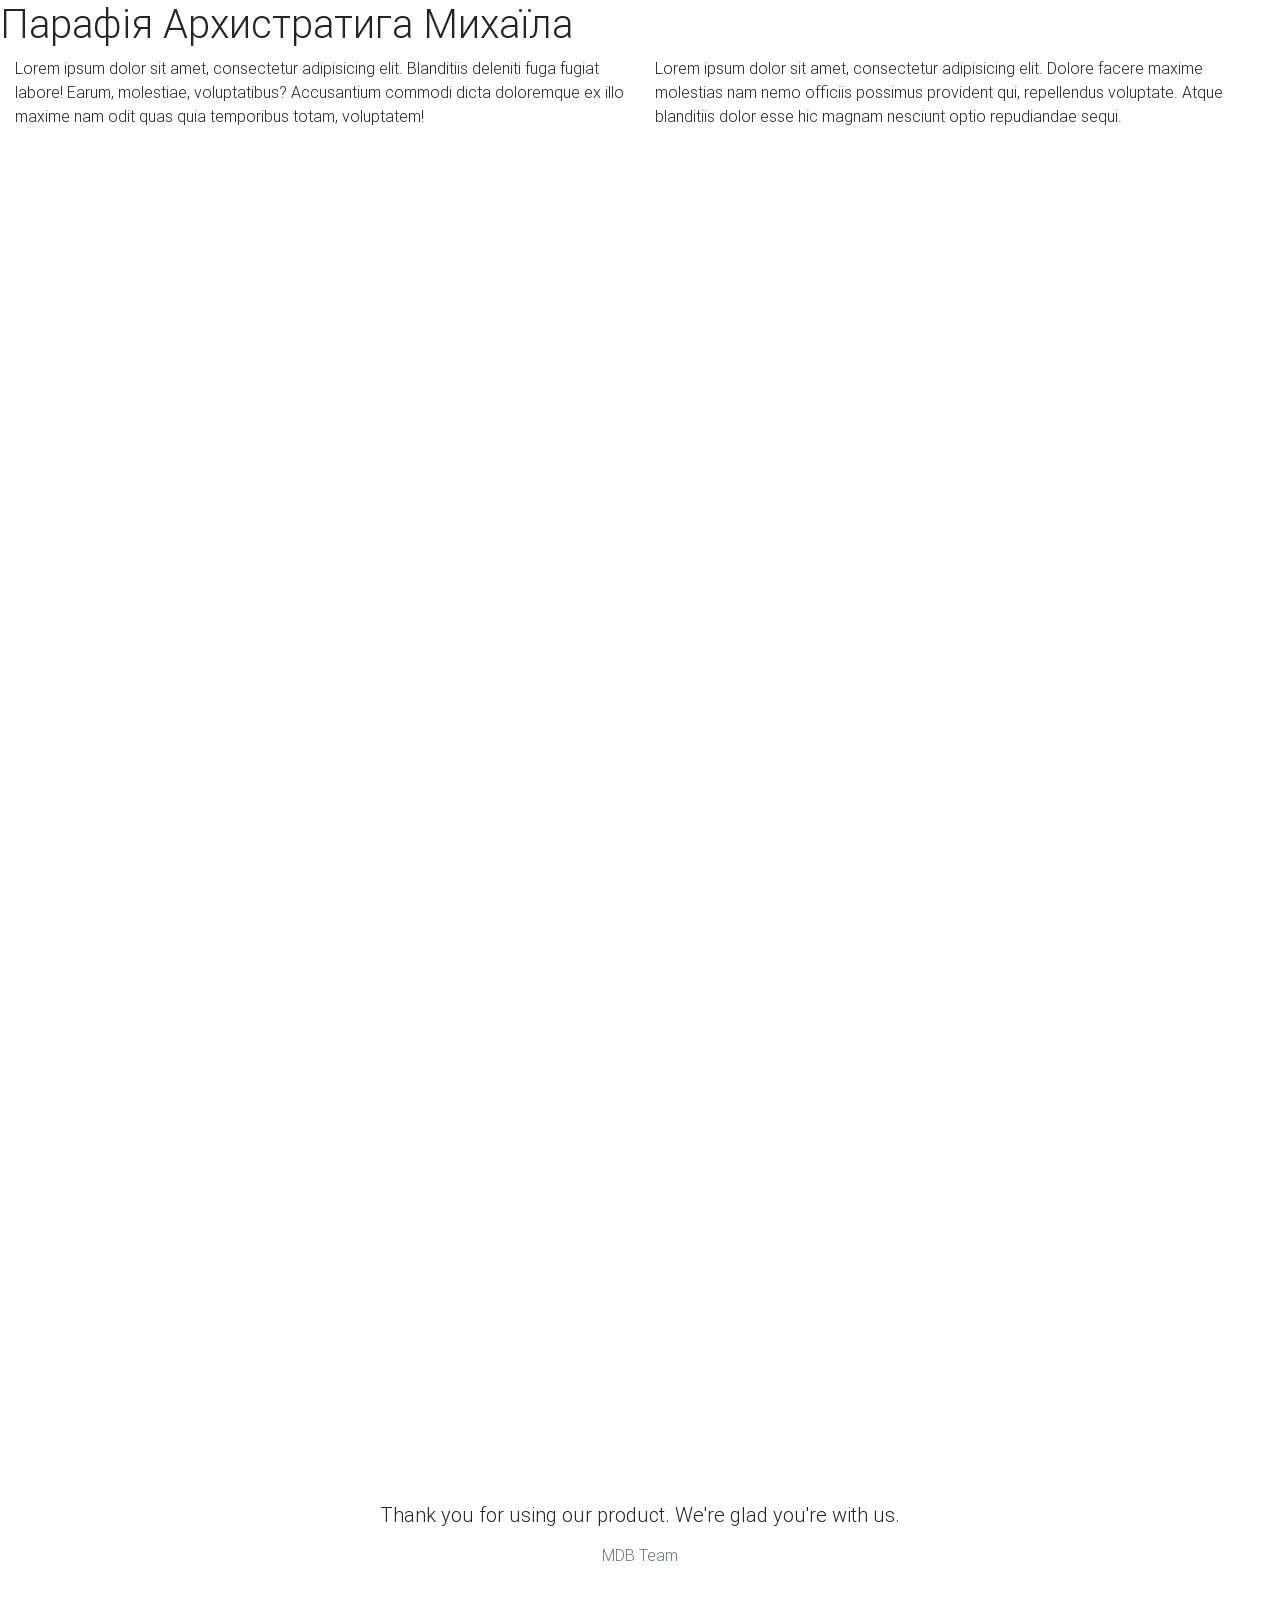
<file: index.html>
<!DOCTYPE html>
<html lang="en">

<head>
  <meta charset="utf-8">
  <meta name="viewport" content="width=device-width, initial-scale=1, shrink-to-fit=no">
  <meta http-equiv="x-ua-compatible" content="ie=edge">
  <title>Парафія Архистратига Михаїла</title>
  <!-- Font Awesome -->
  <link rel="stylesheet" href="https://use.fontawesome.com/releases/v5.6.3/css/all.css">
  <!-- Bootstrap core CSS -->
  <link href="css/bootstrap.min.css" rel="stylesheet">
  <!-- Material Design Bootstrap -->
  <link href="css/mdb.min.css" rel="stylesheet">
  <!-- Your custom styles (optional) -->
  <link href="css/style.css" rel="stylesheet">
</head>

<body>
<h1>Парафія Архистратига Михаїла</h1>
<main class="container-fluid">
  <div class="row">
    <div class="col-6">Lorem ipsum dolor sit amet, consectetur adipisicing elit. Blanditiis deleniti fuga fugiat labore! Earum, molestiae, voluptatibus? Accusantium commodi dicta doloremque ex illo maxime nam odit quas quia temporibus totam, voluptatem!</div>
    <div class="col-6">Lorem ipsum dolor sit amet, consectetur adipisicing elit. Dolore facere maxime molestias nam nemo officiis possimus provident qui, repellendus voluptate. Atque blanditiis dolor esse hic magnam nesciunt optio repudiandae sequi.</div>
  </div>
</main>

  <div id="mdb-preloader" class="flex-center">
    <div id="preloader-markup"></div>
  </div>

  <!-- Start your project here-->
  <div style="height: 100vh">
    <div class="flex-center flex-column">

      <h1 class="text-hide animated fadeIn mb-4" style="background-image: url('https://mdbootstrap.com/img/logo/mdb-transparent-250px.png'); width: 250px; height: 90px;">MDBootstrap</h1>
      <h5 class="animated fadeIn mb-3">Thank you for using our product. We're glad you're with us.</h5>

      <p class="animated fadeIn text-muted">MDB Team</p>
    </div>
  </div>
  <!-- /Start your project here-->

  <!-- SCRIPTS -->
  <!-- JQuery -->
  <script type="text/javascript" src="js/jquery-3.3.1.min.js"></script>
  <!-- Bootstrap tooltips -->
  <script type="text/javascript" src="js/popper.min.js"></script>
  <!-- Bootstrap core JavaScript -->
  <script type="text/javascript" src="js/bootstrap.min.js"></script>
  <!-- MDB core JavaScript -->
  <script type="text/javascript" src="js/mdb.js"></script>
</body>

</html>
</file>
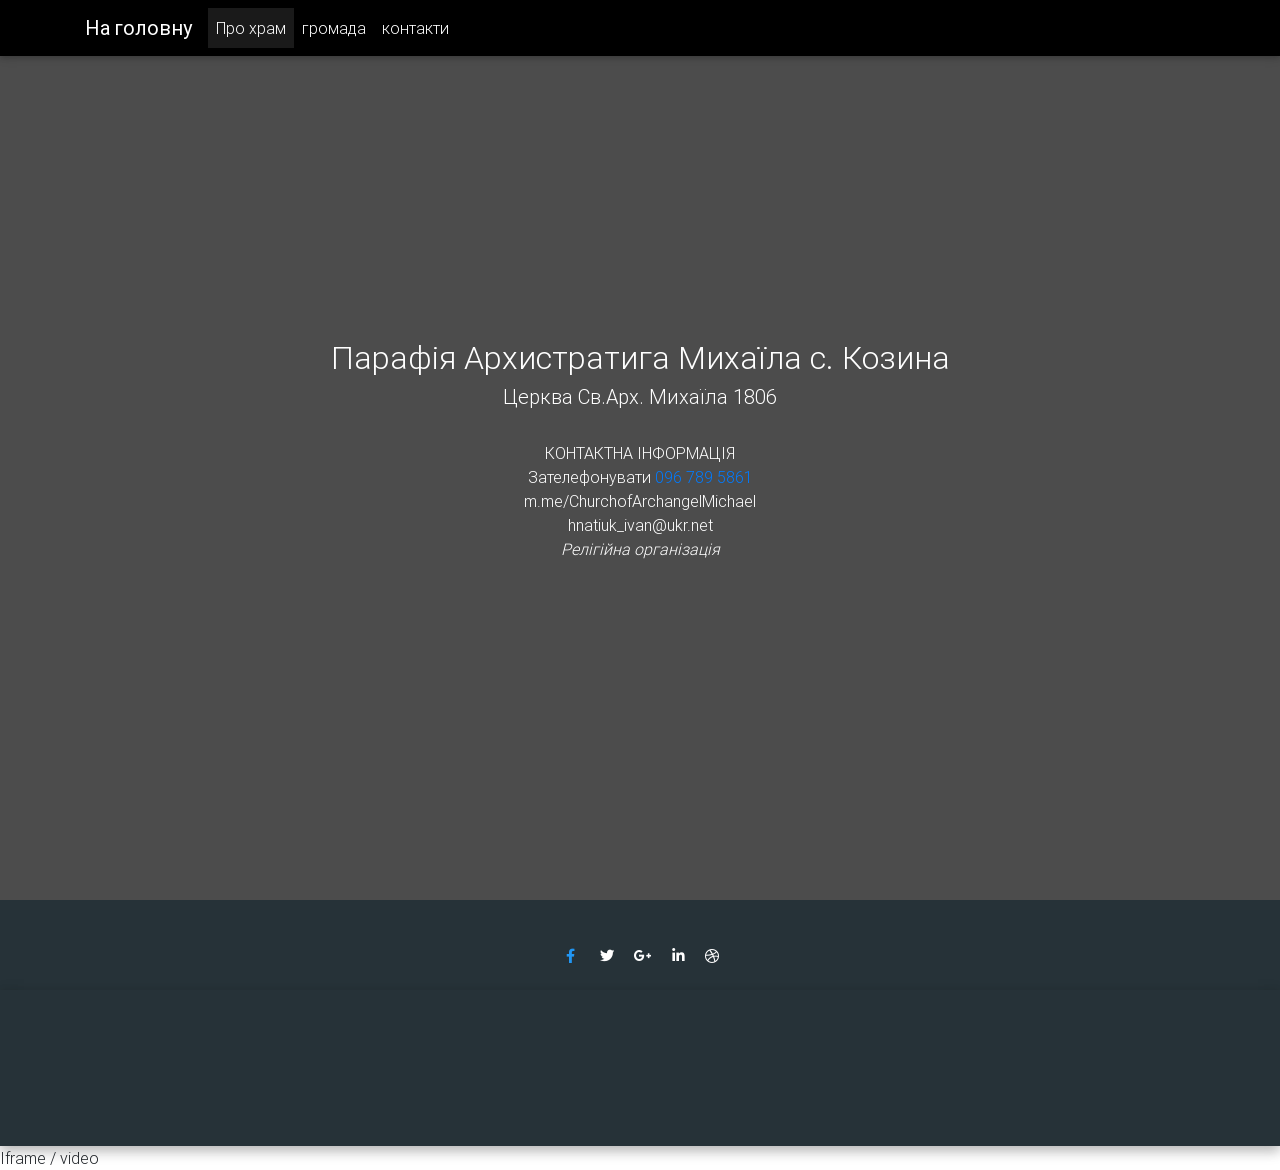
<file: contacts.html>
<!DOCTYPE html>
<html lang="en" class="full-height">

<head>
    <meta charset="utf-8">
    <meta name="viewport" content="width=device-width, initial-scale=1, shrink-to-fit=no">
    <meta http-equiv="x-ua-compatible" content="ie=edge">
    <title>Парафія Архистратига Михаїла</title>
    <!-- Font Awesome -->
    <link rel="stylesheet" href="https://use.fontawesome.com/releases/v5.6.3/css/all.css">
    <!-- Bootstrap core CSS -->
    <link href="css/bootstrap.min.css" rel="stylesheet">
    <!-- Material Design Bootstrap -->
    <link href="css/mdb.min.css" rel="stylesheet">
    <!-- Your custom styles (optional) -->
    <link href="css/style.css" rel="stylesheet">
</head>

<body>
<html lang="en" class="full-height">

<!--Main Navigation-->
<header>

    <nav class="navbar navbar-expand-lg navbar-dark black">
        <div class="container">
            <a class="navbar-brand" href="#"><strong>На головну</strong></a>
            <button class="navbar-toggler" type="button" data-toggle="collapse" data-target="#navbarSupportedContent"
                    aria-controls="navbarSupportedContent" aria-expanded="false" aria-label="Toggle navigation">
                <span class="navbar-toggler-icon"></span>
            </button>
            <div class="collapse navbar-collapse" id="navbarSupportedContent">
                <ul class="navbar-nav mr-auto">
                    <li class="nav-item active">
                        <a class="nav-link" href="#">Про храм <span class="sr-only">(current)</span></a>
                    </li>
                    <li class="nav-item">
                        <a class="nav-link" href="#">громада</a>
                    </li>
                    <li class="nav-item">
                        <a class="nav-link" href="#">контакти</a>
                    </li>
                </ul>
            </div>
        </div>
    </nav>

    <div class="view intro-2">
        <div class="full-bg-img">
            <div class="mask rgba-black-strong flex-center">
                <div class="container">
                    <div class="white-text text-center wow fadeInUp">
                        <h2>Парафія Архистратига Михаїла с. Козина</h2>
                        <h5>Церква Св.Арх. Михаїла 1806</h5>
                        <br>
                        <p>КОНТАКТНА ІНФОРМАЦІЯ<br>
                            Зателефонувати <a href="#">096 789 5861</a><br>
                            m.me/ChurchofArchangelMichael<br>
                            hnatiuk_ivan@ukr.net<br>
                            <em>Релігійна організація</em></p>
                    </div>
                </div>
            </div>
        </div>
    </div>


</header>
<!--Main Navigation-->
<!-- Footer -->
<footer class="page-footer font-small special-color-dark pt-4">

    <!-- Footer Elements -->
    <div class="container">

        <!-- Social buttons -->
        <ul class="list-unstyled list-inline text-center">
            <li class="list-inline-item">
                <a class="btn-floating btn-fb mx-1">

                    <div><i class="fab fa-facebook-f fa-fw blue-text"></i>
                        <a href="https://www.facebook.com/pg/ChurchofArchangelMichael/about/?ref=page_internal"></a>
                    </div>
                </a>
            </li>

            <li class="list-inline-item">
                <a class="btn-floating btn-tw mx-1">
                    <i class="fab fa-twitter"> </i>
                </a>
            </li>
            <li class="list-inline-item">
                <a class="btn-floating btn-gplus mx-1">
                    <i class="fab fa-google-plus-g"> </i>
                </a>
            </li>
            <li class="list-inline-item">
                <a class="btn-floating btn-li mx-1">
                    <i class="fab fa-linkedin-in"> </i>
                </a>
            </li>
            <li class="list-inline-item">
                <a class="btn-floating btn-dribbble mx-1">
                    <i class="fab fa-dribbble"> </i>
                </a>
            </li>
        </ul>
        <!-- Social buttons -->

    </div>

    <!--Google map-->
    <div id="map-container-google-3" class="z-depth-1-half map-container-3">
        <iframe src="https://maps.google.com/maps?q=warsaw&t=k&z=13&ie=UTF8&iwloc=&output=embed" frameborder="0"
                width="100%" style="border:0" allowfullscreen></iframe>
    </div>

</footer>
<!-- Footer -->


Iframe / video


<!-- SCRIPTS -->
<!-- JQuery -->
<script type="text/javascript" src="js/jquery-3.3.1.min.js"></script>
<!-- Bootstrap tooltips -->
<script type="text/javascript" src="js/popper.min.js"></script>
<!-- Bootstrap core JavaScript -->
<script type="text/javascript" src="js/bootstrap.min.js"></script>
<!-- MDB core JavaScript -->
<script type="text/javascript" src="js/mdb.js"></script>
</body>

</html>
</file>
<file: css/style.css>
.view {
    background: url("https://scontent.fdnk1-2.fna.fbcdn.net/v/t1.0-9/50119410_327331354548818_1161051040179552256_n.jpg?_nc_cat=107&_nc_ht=scontent.fdnk1-2.fna&oh=85c774cc882ff803f93108c102bee9ae&oe=5CBE015A")no-repeat center center;
    background-size: cover;

}

@media (min-width: 768px) {
    .view {
        overflow: visible;
        margin-top: -56px;
    }
}
.navbar {
    z-index: 1;
}

html,
body,
header,
.view {
    height: 100%;
}
</file>
